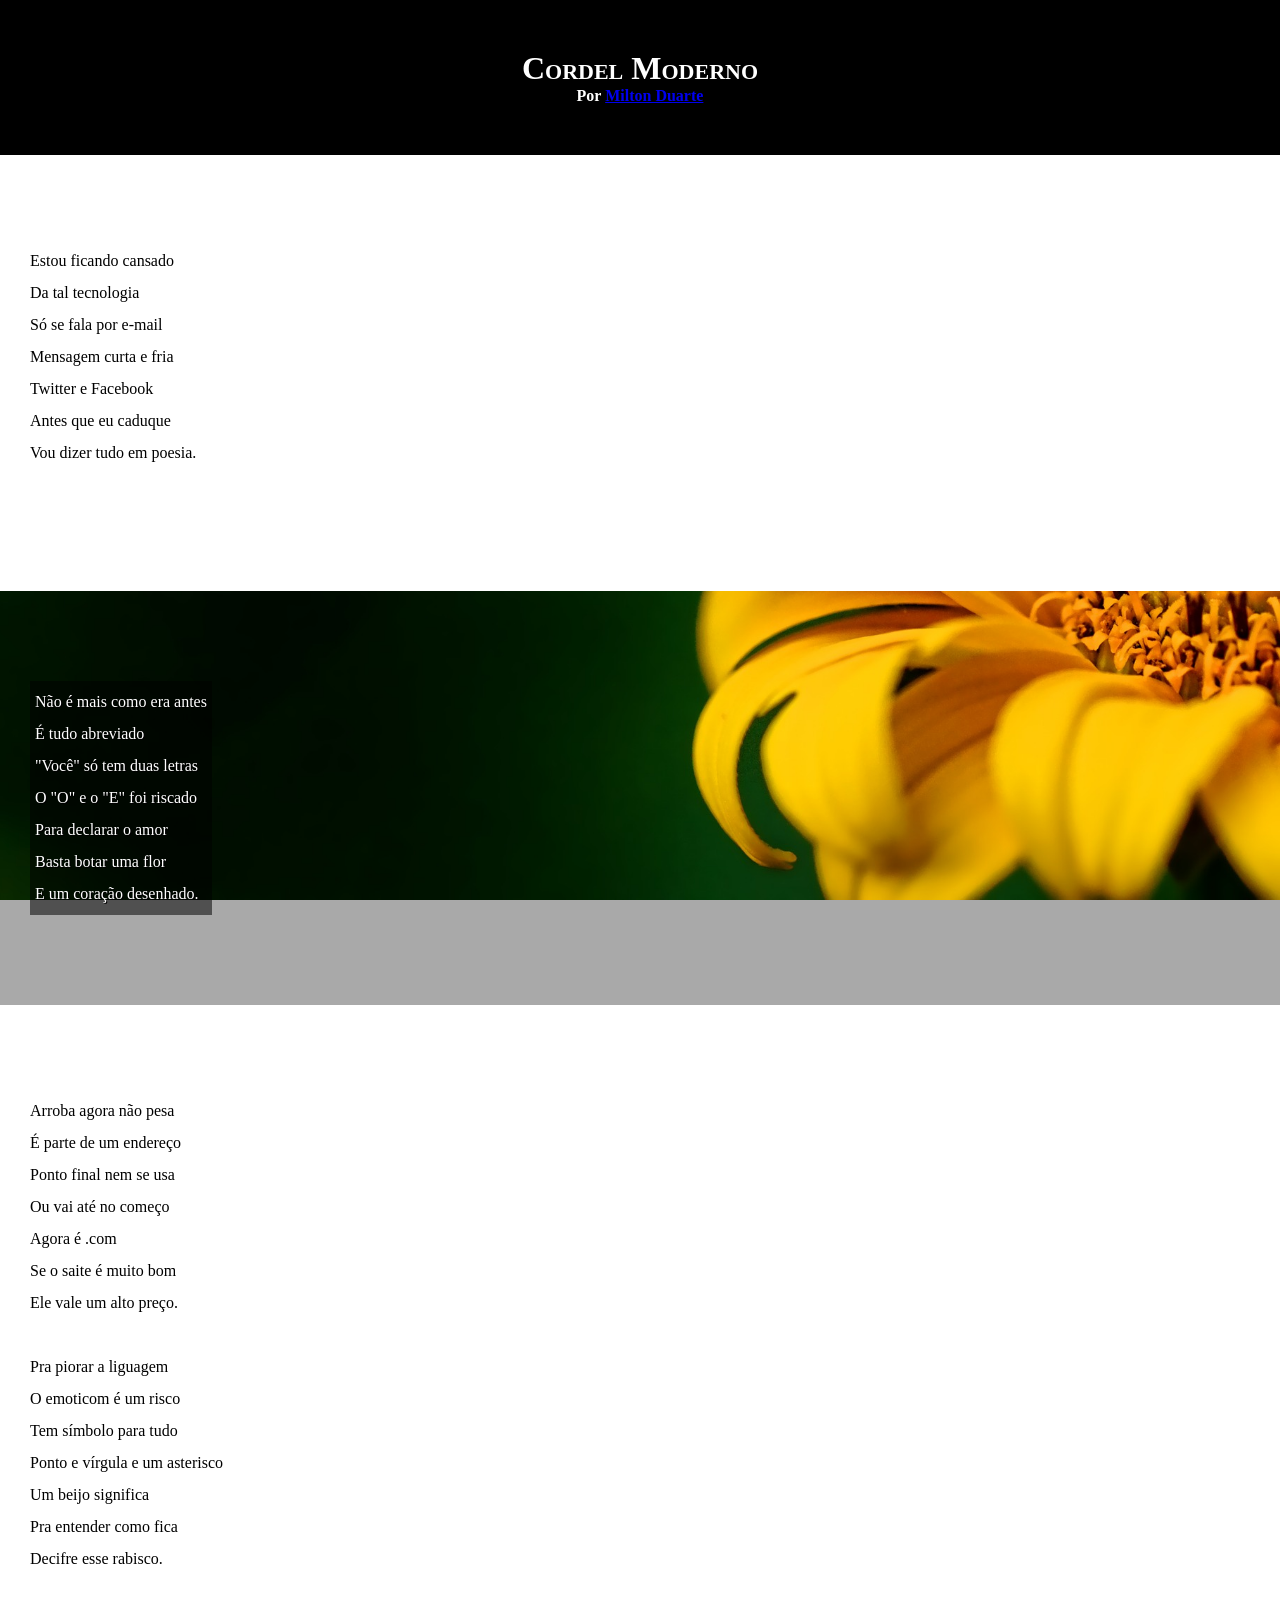
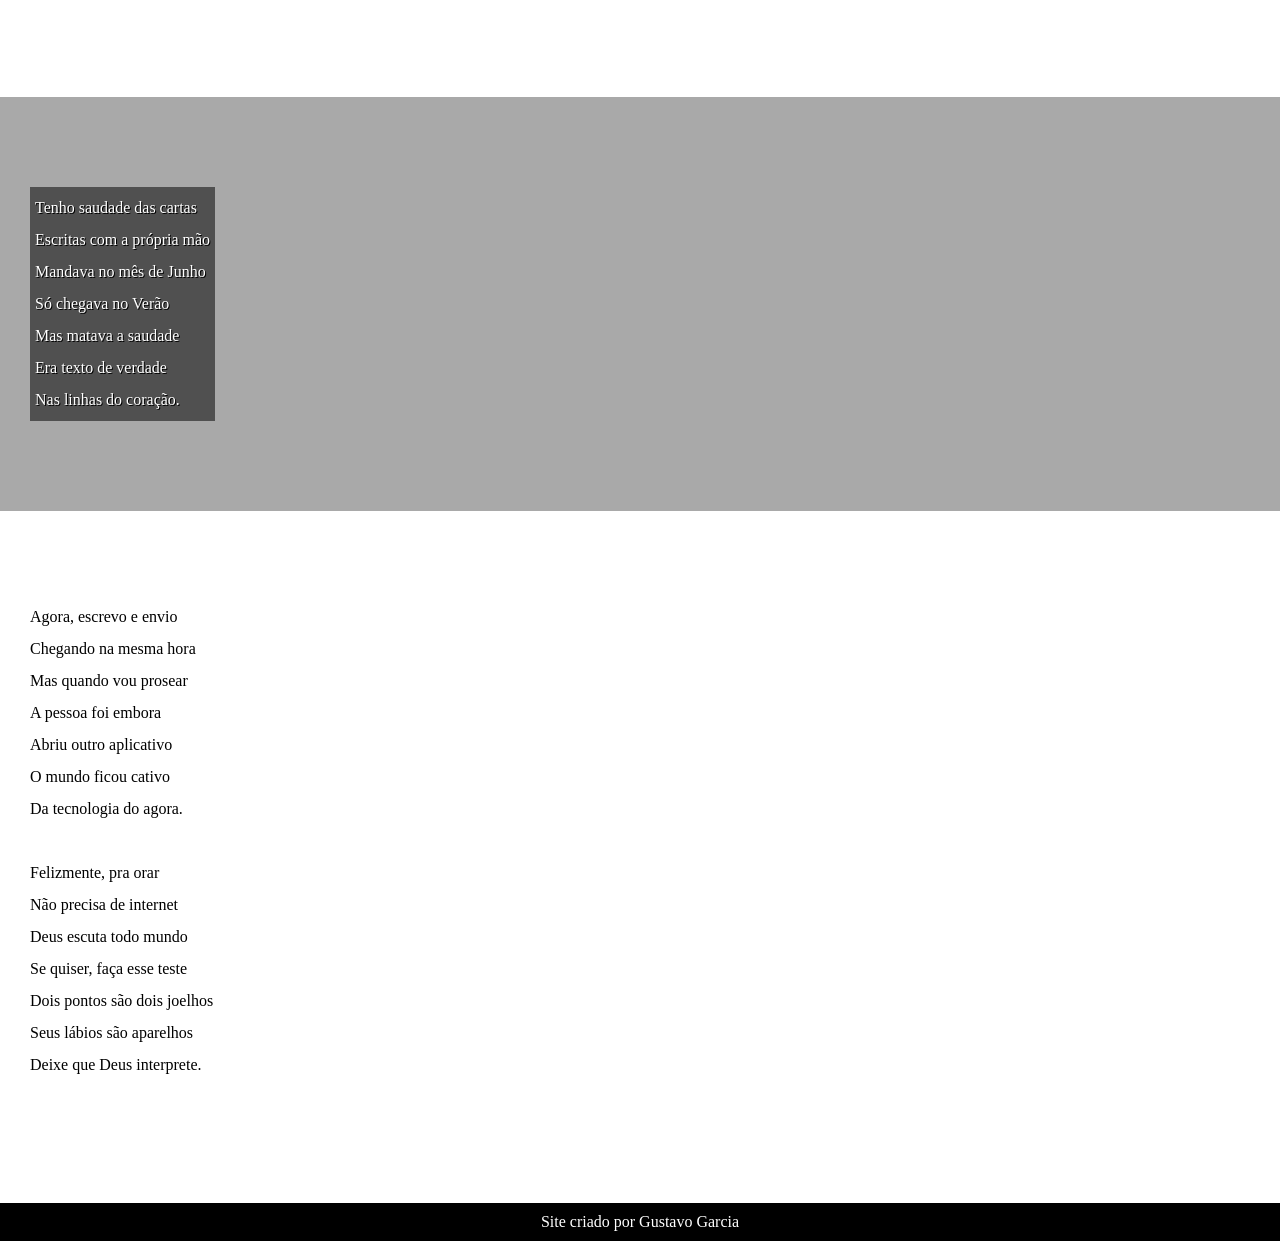
<file: desafio12/index.html>
<!DOCTYPE html>
<html lang="pt-br">
<head>
    <meta charset="UTF-8">
    <meta http-equiv="X-UA-Compatible" content="IE=edge">
    <meta name="viewport" content="width=device-width, initial-scale=1.0">
    <title>Cordel moderno</title>
    <link rel="stylesheet" href="estilo/style.css">
</head>
<body>
    <header>
        <h1>Cordel Moderno</h1>
        <p>Por <a href=" https://www.recantodasletras.com.br/poesias/3186743" target="_blank">Milton Duarte</a></p>
    </header>

    <section class="normal">
        <p>
            Estou ficando cansado <br>
            Da tal tecnologia <br>
            Só se fala por e-mail <br>
            Mensagem curta e fria <br>
            Twitter e Facebook <br>
            Antes que eu caduque <br>
            Vou dizer tudo em poesia.
        </p>
    </section>

    <section class="imagem" id="img01">
        <p>
            Não é mais como era antes <br>
            É tudo abreviado <br>
            "Você" só tem duas letras <br>
            O "O" e o "E" foi riscado <br>
            Para declarar o amor <br>
            Basta botar uma flor <br>
            E um coração desenhado.
        </p>
    </section>

    <section class="normal">
        <p>
            Arroba agora não pesa <br>
            É parte de um endereço <br>
            Ponto final nem se usa <br>
            Ou vai até no começo <br>
            Agora é .com <br>
            Se o saite é muito bom <br>
            Ele vale um alto preço.
        </p>
        
        <p>
            Pra piorar a liguagem <br>
            O emoticom é um risco <br>
            Tem símbolo para tudo <br>
            Ponto e vírgula e um asterisco <br>
            Um beijo significa <br>
            Pra entender como fica <br>
            Decifre esse rabisco.
        </p>
    </section>

    <section class="imagem" id="img02">
        <p>
            Tenho saudade das cartas <br>
            Escritas com a própria mão <br>
            Mandava no mês de Junho <br>
            Só chegava no Verão <br>
            Mas matava a saudade <br>
            Era texto de verdade <br>
            Nas linhas do coração.
        </p>
    </section>

    <section class="normal">
        <p>
            Agora, escrevo e envio <br>
            Chegando na mesma hora <br>
            Mas quando vou prosear <br>
            A pessoa foi embora <br>
            Abriu outro aplicativo <br>
            O mundo ficou cativo <br>
            Da tecnologia do agora.
        </p>
        
        <p>
            Felizmente, pra orar <br>
            Não precisa de internet <br>
            Deus escuta todo mundo <br>
            Se quiser, faça esse teste <br>
            Dois pontos são dois joelhos <br>
            Seus lábios são aparelhos <br>
            Deixe que Deus interprete.
        </p>
    </section>

    <footer>
        <p>Site criado por Gustavo Garcia</p>
    </footer>
</body>
</html>
</file>
<file: desafio12/estilo/style.css>
@charset "UTF-8";

*{
    margin: 0px;
    padding: 0px;
}

html, body{
    min-height: 100%;
    background-color: darkgray;
}

header{
    background-color: black;
    color: white;
    text-align: center;
}

header > h1{
    padding-top: 50px;
    font-variant: small-caps;
}

header > p{
    padding-bottom: 50px;
}

header, a footer a{
    color: white;
    text-decoration: none;
    font-weight: bolder;
}

header a:hover, footer a:hover{
    text-decoration: underline;
}

section{
    padding-top: 10vh;
    padding-bottom: 10vh;
    line-height: 2em;
    padding-left: 30px;
}

section > p{
    padding-bottom: 2em;
}

section.normal{
    background-color: white;
    color: black;
}

section.imagem{
    background-color: rgb(51, 51, 51);
    color: white;
    background-size: cover;
    background-attachment: fixed;
}

section.imagem > p{
    display: inline-block;
    padding: 5px;
    background-color: rgba(0, 0, 0, 0.526);
    text-shadow: 1px 1px 0px black;
}

section#img01{
    background-image: url('../imagens/background001.jpg');
    background-position: right center;
    background-size: cover;
}

section#img02{
    background-image: url('../imagens/background002.jpg');
    background-size: cover;
}

footer{
    background-color: black;
    color: white;
    text-align: center;
    padding: 10px;
}
</file>
